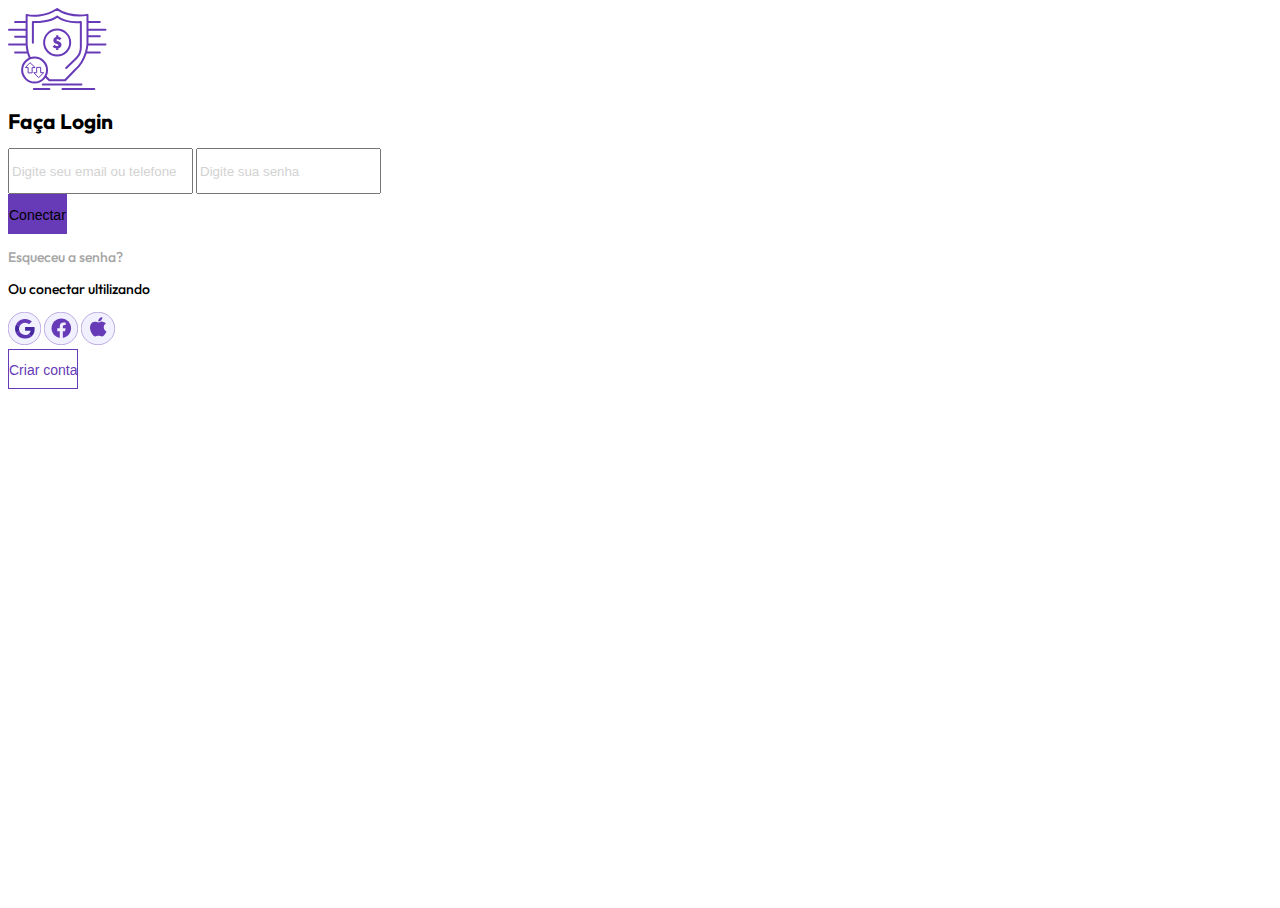
<file: index.html>
<!doctype html>
<html lang="pt-br">
<head>
	<meta charset="utf-8">
	<meta name="viewport" content="width=device-width, initial-scale=1.0, shrink-to-fit=no">
	<title>Fintech App</title>
	<link href="https://cdn.jsdelivr.net/npm/bootstrap@5.2.0-beta1/dist/css/bootstrap.min.css" rel="stylesheet"
		integrity="sha384-0evHe/X+R7YkIZDRvuzKMRqM+OrBnVFBL6DOitfPri4tjfHxaWutUpFmBp4vmVor" crossorigin="anonymous">
		<link href="./assets/css/createdClass.css" rel="stylesheet" type="text/css">
		<link href="./assets/css/editedClass.css" rel="stylesheet" type="text/css">
		<link href="./assets/css/createdVar.css" rel="stylesheet" type="text/css">
		<link href="./assets/css/fonts.css" rel="stylesheet" type="text/css">
</head>

<body>
	<div class="container-md h-100">
		<div class="row align-items-center h-100">
			<div class="col">

				<div class="row">
					<div class="col mt-4 mb-5">
						<img src="./assets/img/login/Logo.svg" alt="logo" class="mx-auto d-block">
					</div>
				</div>

				<div class="row">
					<div class="col">
						<h1 class="mb-4 fs-21 text-center">Faça Login</h1>
						<form>
						<input type="text" class="form-control mb-2" placeholder="Digite seu email ou telefone"
							aria-label="Username">
						<span class="input-text"></span>
						<input type="password" class="form-control mb-4" placeholder="Digite sua senha" aria-label="Password">
						<div class="d-grid gap-2">
							<button type="button" id="botao-conectar" class="btn btn-primary mb-3">Conectar</button>
						</div>
						</form>
					</div>
				</div>

				<div class="row">
					<div class="col mb-1">
						<p class="text-center"><a href="">Esqueceu a senha?</a></p>
					</div>
				</div>

				<div class="row">
					<div class="col mb-3">
						<p class="text-center">Ou conectar ultilizando</p>
						<div class="connect-container text-center">
							<img src="./assets/img/login/Google.svg" class="connectLogo me-2" alt="Google logo">
							<img src="./assets/img/login/Facebook.svg" class="connectLogo me-2" alt="Facebook Logo">
							<img src="./assets/img/login/Apple.svg" class="connectLogo" alt="Apple logo">
						</div>
					</div>
				</div>

				<div class=" row mb-5">
					<div class="col">
						<div class="d-grid gap-2">
							<button type="button" class="btn btn-outline-primary">Criar conta</button>
						</div>
					</div>
				</div>

			</div>
		</div>
	</div>

	<script src="https://cdn.jsdelivr.net/npm/bootstrap@5.2.0-beta1/dist/js/bootstrap.bundle.min.js"
		integrity="sha384-pprn3073KE6tl6bjs2QrFaJGz5/SUsLqktiwsUTF55Jfv3qYSDhgCecCxMW52nD2"
		crossorigin="anonymous"></script>
	<script src="./assets/js/main.js"></script>
</body>
</html>
</file>
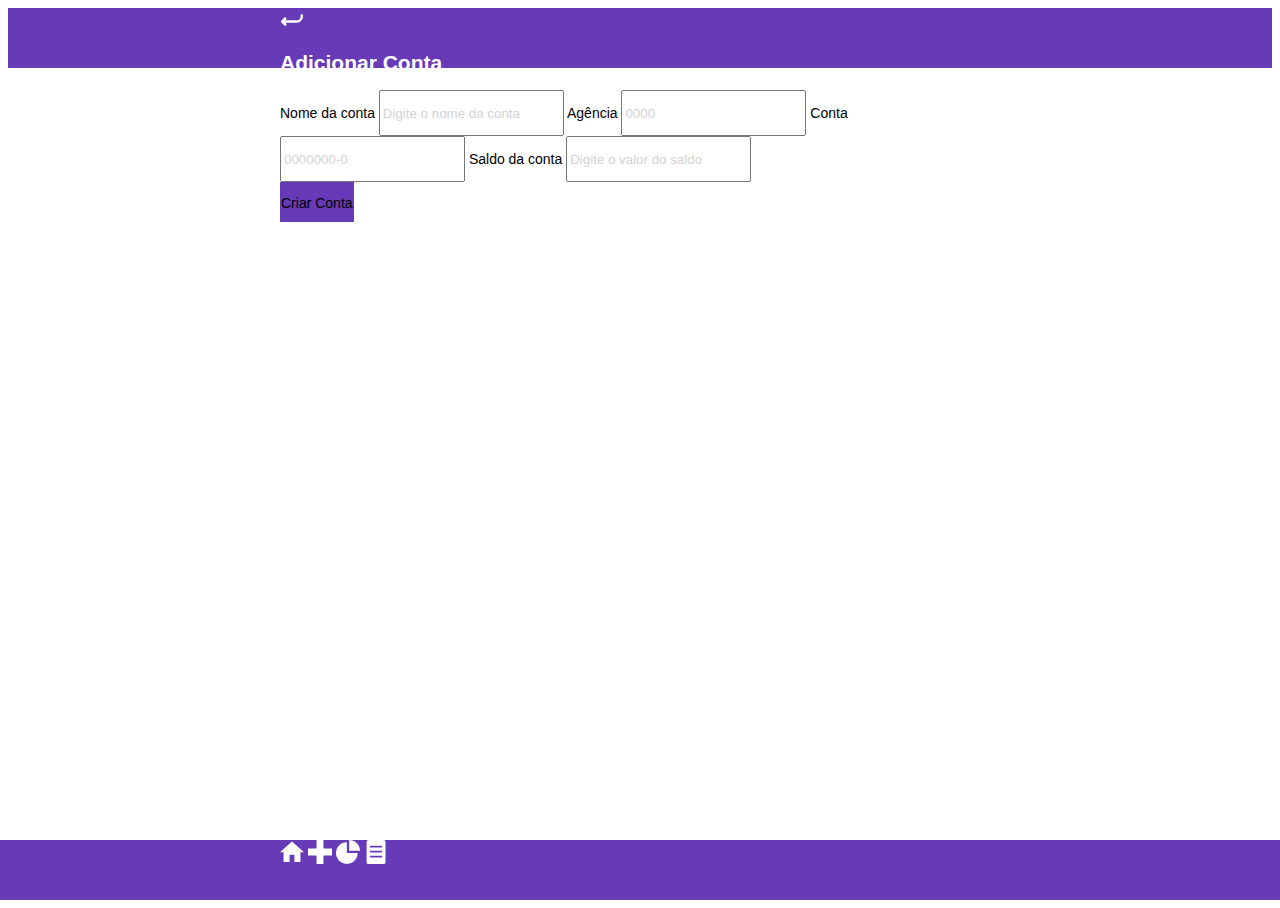
<file: account.html>
<!DOCTYPE html>
<html lang="pt-br">

<head>
	<meta charset="UTF-8">
	<meta http-equiv="X-UA-Compatible" content="IE=edge">
	<meta name="viewport" content="width=device-width, initial-scale=1.0">
	<link href="https://cdn.jsdelivr.net/npm/bootstrap@5.2.0-beta1/dist/css/bootstrap.min.css" rel="stylesheet"
		integrity="sha384-0evHe/X+R7YkIZDRvuzKMRqM+OrBnVFBL6DOitfPri4tjfHxaWutUpFmBp4vmVor" crossorigin="anonymous">
	<link href="./assets/css/createdClass.css" rel="stylesheet" type="text/css">
	<link href="./assets/css/editedClass.css" rel="stylesheet" type="text/css">
	<link href="./assets/css/createdVar.css" rel="stylesheet" type="text/css">
	<link href="./assets/css/fonts.css" rel="fonts" type="text/css">
	<title>Adicionar Conta</title>
</head>

<body>
	<div class="container-fluid h-100">
		<div class="row second-bg h-100">
			<div class="container-conta ps-4 pe-4">
				<div class="alinhamento d-flex justify-content-between ps-2 pe-2 mt-3">
					<a href="dashboard.html"><img class="nav-img-size" src="./assets/img/account/return.svg"></a>
					<h1 class="fs-21 txt-white pe-2">Adicionar Conta</h1>
				</div>

				<div class="alinhamento">
					<div class="card mt-5">
						<form class="ps-2 pe-2">
							<label for="nome" class="row ms-2 mb-3 mt-3">Nome da conta</label>
							<input id="nome" class="form-control" type="text" placeholder="Digite o nome da conta">
							<label for="agencia" class="row ms-2 mb-3 mt-3">Agência</label>
							<input id="agencia" class="form-control" type="text" placeholder="0000	">
							<label for="conta" class="row ms-2 mb-3 mt-3">Conta</label>
							<input id="conta" class="form-control" type="text" placeholder="0000000-0">
							<label for="saldo" class="row ms-2 mb-3 mt-3">Saldo da conta</label>
							<input id="saldo" class="form-control mb-3" type="text" placeholder="Digite o valor do saldo">
							<div class="d-grid gap-2">
								<button type="button" id="botao-cria-conta" class="btn btn-primary mt-3 mb-3">Criar Conta</button>
							</div>
						</form>
					</div>
				</div>
			</div>
		</div>
	</div>

	<nav class="nav-container fixado pd-10-5">
		<div class="mt-4 main-bg d-flex justify-content-evenly alinhamento">
			<a href="dashboard.html"><img class="nav-img-size" src="./assets/img/nav/house.svg"></a>
			<a href="register.html"><img class="nav-img-size" src="./assets/img/nav/plus.svg"></a>
			<img class="nav-img-size" src="./assets/img/nav/graph.svg">
			<img class="nav-img-size" src="./assets/img/nav/table.svg">
		</div>
	</nav>

	<script src="https://cdn.jsdelivr.net/npm/bootstrap@5.2.0-beta1/dist/js/bootstrap.bundle.min.js"
		integrity="sha384-pprn3073KE6tl6bjs2QrFaJGz5/SUsLqktiwsUTF55Jfv3qYSDhgCecCxMW52nD2"
		crossorigin="anonymous"></script>
		<script src="./assets/js/account.js"></script>
</body>

</html>
</file>
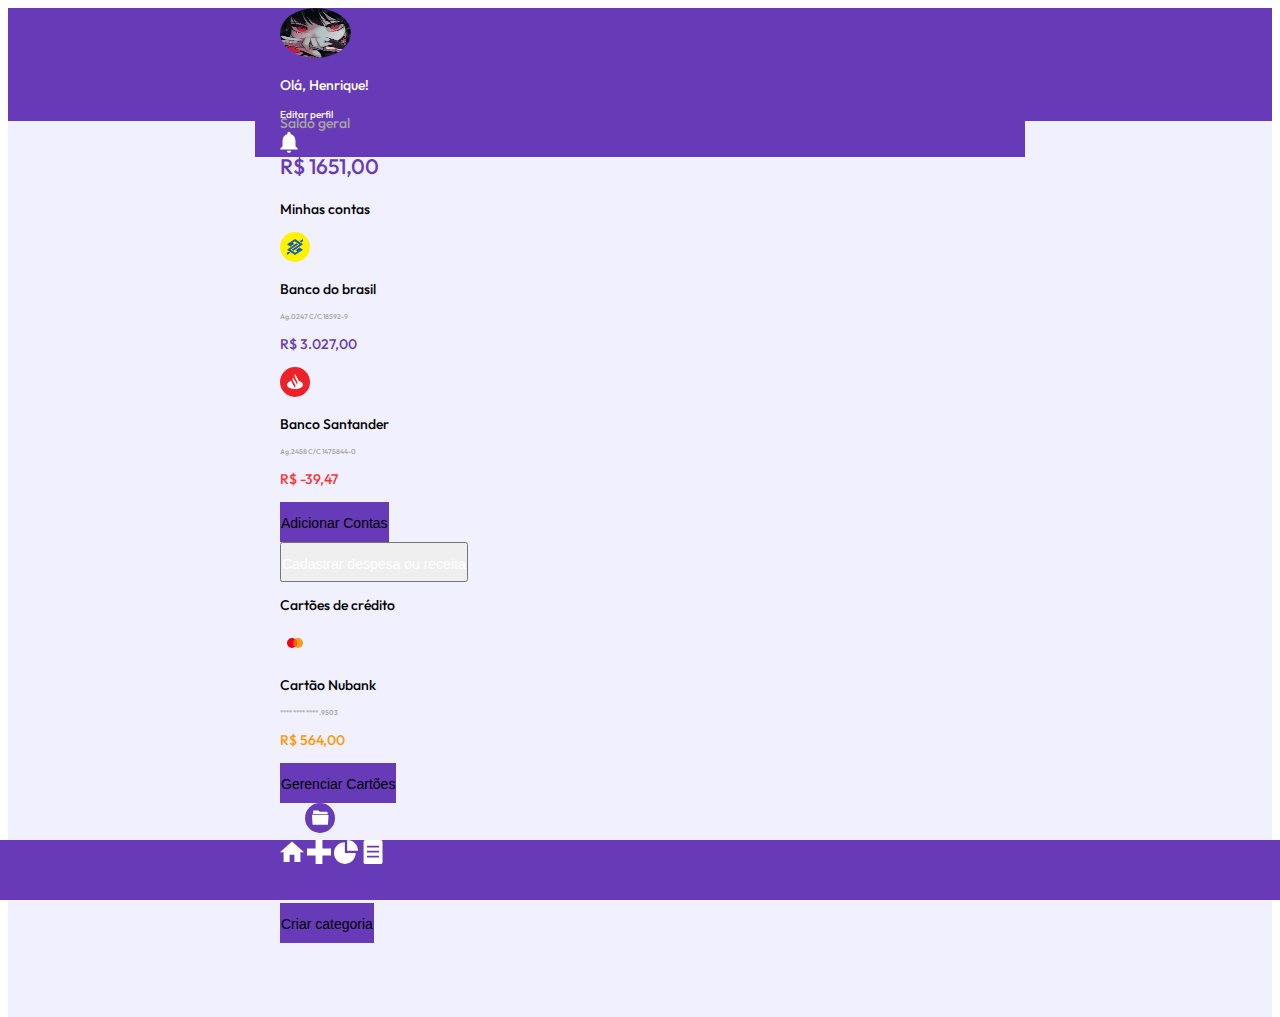
<file: dashboard.html>
<!doctype html>
<html lang="pt-br">

<head>
	<meta charset="utf-8">
	<meta name="viewport" content="width=device-width, initial-scale=1">
	<title>Dashboard</title>
	<link href="https://cdn.jsdelivr.net/npm/bootstrap@5.2.0-beta1/dist/css/bootstrap.min.css" rel="stylesheet"
		integrity="sha384-0evHe/X+R7YkIZDRvuzKMRqM+OrBnVFBL6DOitfPri4tjfHxaWutUpFmBp4vmVor" crossorigin="anonymous">
	<link href="./assets/css/createdClass.css" rel="stylesheet" type="text/css">
	<link href="./assets/css/editedClass.css" rel="stylesheet" type="text/css">
	<link href="./assets/css/createdVar.css" rel="stylesheet" type="text/css">
	<link href="./assets/css/fonts.css" rel="stylesheet" type="text/css">
</head>

<body>
	<div class="container-fluid p-0 h-100">
		<div class="h-100 second-bg">

			<div class="container-teste">
				<div class="row pt-4 pb-5 headerAlign d-flex main-bg">

					<div class="col-10 ps-0">
						<div class="row">
							<img src="./assets/img/unknown.png" alt="perfil" class="fit col-4 ">
							<div class="col-8 mt-2">
								<p class="mb-0 txt-white">Olá, Henrique!</p>
								<p class="mb-0 txt-white fs-10">Editar perfil</p>
							</div>
						</div>
					</div>

					<div class="col-1 pe-0 ms-2 mt-3">
						<img src="./assets/img/Vector.svg" alt="sino">
					</div>
				</div>
			</div>

				<div class="alinhamento">
					<div class="row card mt-3 ms-3 me-3 mt-n4">
						<div>
							<p class="mb-0 mt-3 txt-grey">Saldo geral</p>
							<p class="fs-21 fw-bold pb-2 border-bottom txt-purple">R$ 1651,00</p>
						</div>
						<div>
							<p class="mt-2 mb-3">Minhas contas</p>
						</div>
						<div class="row">
							<div class="col-2">
								<img class="bandeira" src="./assets/img/bandeiraBanco/carteiraSimbolo.svg">
							</div>
							<div class="col-6 pe-0">
								<p class="mb-0">Banco do brasil</p>
								<p class="fs-7 txt-grey">Ag.0247 C/C 18592-9</p>
							</div>
							<div class="col-4 ps-2 pe-0 text-end">
								<p class="txt-purple">R$ 3.027,00</p>
							</div>
						</div>

						<div class="row">
							<div class="col-2">
								<img class="bandeira" src="./assets/img/bandeiraBanco/carteiraSimbolo2.svg">
							</div>
							<div class="col-6 pe-0">
								<p class="mb-0">Banco Santander</p>
								<p class="fs-7 txt-grey">Ag.2458 C/C 1475844-0</p>
							</div>
							<div class="col-4 ps-2 pe-0 text-end">
								<p class="txt-red">R$ -39,47</p>
							</div>
						</div>

						<div class="d-grid gap-2">
							<button type="button" class="btn btn-primary mb-3 mt-3" id="botao-gerenciar">Adicionar Contas</button>
						</div>
					</div>

					<div class="row ms-3 me-3 mt-3 mb-0">
						<button type="button" id="botao-cadastro" class="btn btn-info mb-3">Cadastrar despesa ou receita</button>
					</div>

					<div class="row card mt-0 ms-3 me-3">
						<div>
							<p class="mt-3">Cartões de crédito</p>
						</div>
						<div class="row">
							<div class="col-2">
								<img class="bandeira" src="./assets/img/bandeiraBanco/carteiraSimbolo3.svg">
							</div>
							<div class="col-6 pe-0">
								<p class=" mb-0">Cartão Nubank</p>
								<p class="fs-7 txt-grey">**** **** **** .9503</p>
							</div>
							<div class="col-4 ps-2 pe-0 text-end">
								<p class="txt-orange">R$ 564,00</p>
							</div>
						</div>
						<div class="d-grid gap-2">
							<button type="button" class="btn btn-primary mb-3 mt-3">Gerenciar Cartões</button>
						</div>
					</div>

					<div class="row card mt-3 ms-3 me-3">
						<div class="row mt-3 ps-25">
							<img class="bandeira p-0 col-2" src="./assets/img/Ícone.svg" alt="icone de categoria">
							<p class="mb-0 col-10">Categorias</p>
							<div class="row">
								<p class="mt-n2 ps-5 fs-12 txt-grey">Cria categorias para gernciar melhor suas despesas e receitas</p>
							</div>
						</div>
						<div class="d-grid gap-2">
							<button type="button" class="btn btn-primary mb-3 mt-3">Criar categoria</button>
						</div>
					</div>

				</div>

				<div class="spacing"></div>


			<nav class="nav-container fixado">
				<div class="mt-4 main-bg d-flex justify-content-evenly alinhamento">
					<a href="dashboard.html"><img class="nav-img-size" src="./assets/img/nav/house.svg"></a>
					<a href="register.html"><img class="nav-img-size" src="./assets/img/nav/plus.svg"></a>
					<a href="relatorio.html"><img class="nav-img-size" src="./assets/img/nav/graph.svg"></a> 
					<a href="extrato.html"><img class="nav-img-size" src="./assets/img/nav/table.svg"></a>
				</div>
			</nav>
		</div>
	</div>

	<script src="https://cdn.jsdelivr.net/npm/bootstrap@5.2.0-beta1/dist/js/bootstrap.bundle.min.js"
		integrity="sha384-pprn3073KE6tl6bjs2QrFaJGz5/SUsLqktiwsUTF55Jfv3qYSDhgCecCxMW52nD2"
		crossorigin="anonymous"></script>
		<script src="./assets/js/dashboard.js"></script>
</body>

</html>
</file>
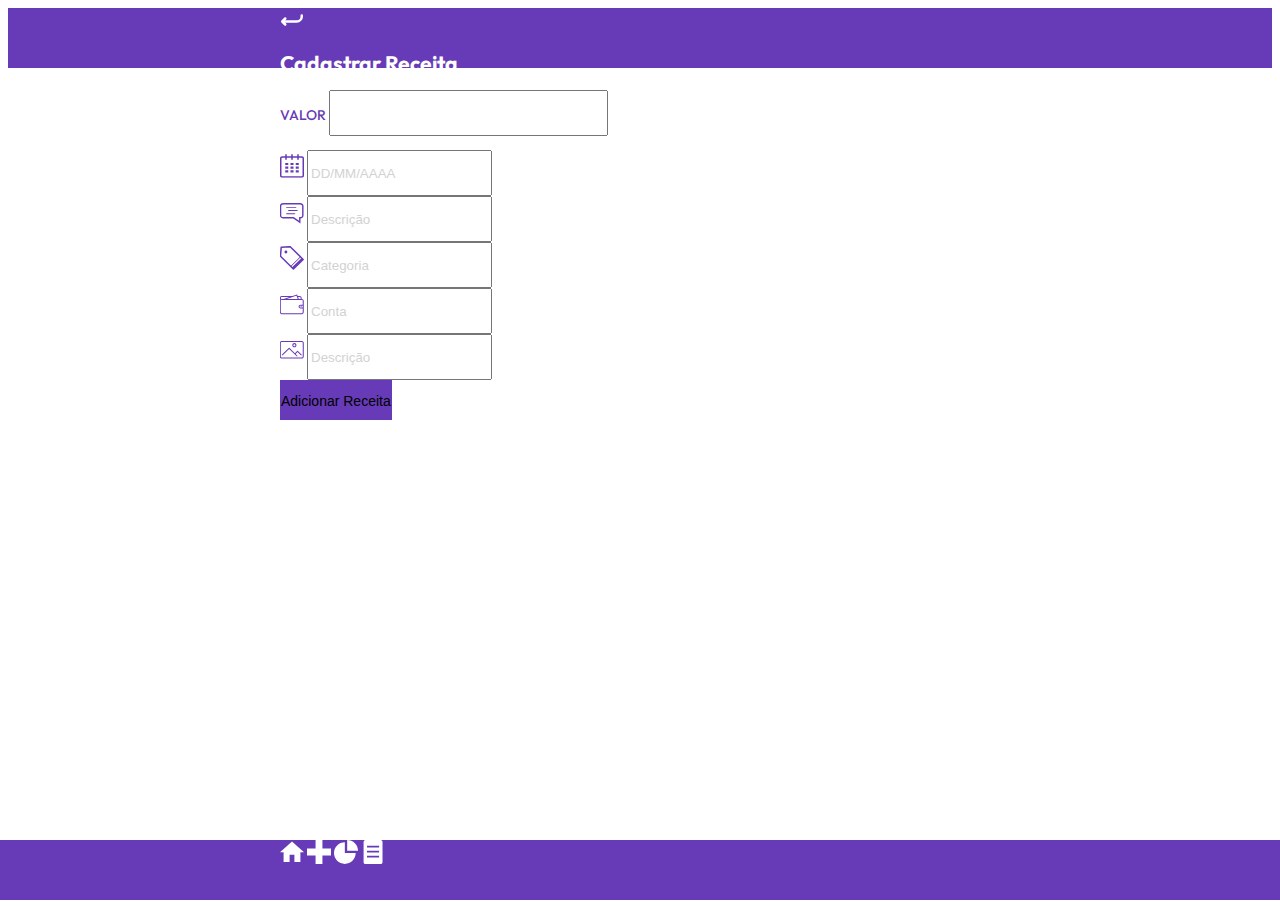
<file: register.html>
<!doctype html>
<html lang="pt-br">
  <head>
    <meta charset="utf-8">
    <meta name="viewport" content="width=device-width, initial-scale=1">
    <title>Cadastro</title>
    <link href="https://cdn.jsdelivr.net/npm/bootstrap@5.2.0-beta1/dist/css/bootstrap.min.css" rel="stylesheet" integrity="sha384-0evHe/X+R7YkIZDRvuzKMRqM+OrBnVFBL6DOitfPri4tjfHxaWutUpFmBp4vmVor" crossorigin="anonymous">
		<link href="./assets/css/createdClass.css" rel="stylesheet" type="text/css">
		<link href="./assets/css/editedClass.css" rel="stylesheet" type="text/css">
		<link href="./assets/css/createdVar.css" rel="stylesheet" type="text/css">
		<link href="./assets/css/fonts.css" rel="stylesheet" type="text/css">
  </head>
  <body>
    <div class="container-fluid h-100">
      <div class="row second-bg h-100">
        <div class="container-conta ps-4 pe-4">
          <div class="alinhamento d-flex justify-content-between ps-2 pe-2 mt-3">
            <a href="dashboard.html"><img class="nav-img-size" src="./assets/img/account/return.svg"></a>
            <h1 class="fs-21 txt-white pe-2">Cadastrar Receita</h1>
          </div>
  
          <div class="alinhamento">
            <div class="card mt-5">
              <form class="ps-2 pe-2">
                <div class="text-center p-2">
                  <p class="txt-purple  mt-3 mb-1">VALOR</h1>
                  <input id="valor "type="number" class="fs-21 fw-bold form-control text-center"></input>
                </div>

                <div class="d-flex p-2">
                  <img src="./assets/img/resgister/Calendário.svg" class="me-3">
                  <input id="data" class="form-control" type="text" placeholder="DD/MM/AAAA">
                </div>

                <div class="d-flex p-2">
                  <img src="./assets/img/resgister/Group 3.svg" class="me-3">
                  <input id="descricao" class="form-control" type="text" placeholder="Descrição">
                </div>

                <div class="d-flex p-2">
                  <img src="./assets/img/resgister/etiqueta.svg" class="me-3">
                  <input id="categoria" class="form-control" type="text" placeholder="Categoria">
                </div>

                <div class="d-flex p-2">
                  <img src="./assets/img/resgister/carteira.svg" class="me-3">
                  <input id="conta" class="form-control" type="text" placeholder="Conta">
                </div>

                <div class="d-flex p-2">
                  <img src="./assets/img/resgister/img.svg" class="me-3">
                  <input id="img" class="form-control" type="text" placeholder="Descrição">
                </div>

                <div class="d-grid gap-2">
                  <button type="button" id="botao-cria-receita" class="btn btn-primary mt-3 mb-3">Adicionar Receita</button>
                </div>
                
              </form>
            </div>
          </div>
        </div>
      </div>
    </div>

    <nav class="nav-container fixado pd-10-5">
      <div class="mt-4 main-bg d-flex justify-content-evenly alinhamento">
        <a href="dashboard.html"><img class="nav-img-size" src="./assets/img/nav/house.svg"></a>
        <a href="register.html"><img class="nav-img-size" src="./assets/img/nav/plus.svg"></a>
        <a href="relatorio.html"><img class="nav-img-size" src="./assets/img/nav/graph.svg"></a> 
        <a href="extrato.html"><img class="nav-img-size" src="./assets/img/nav/table.svg"></a>
      </div>
    </nav>
  
    <script src="https://cdn.jsdelivr.net/npm/bootstrap@5.2.0-beta1/dist/js/bootstrap.bundle.min.js" integrity="sha384-pprn3073KE6tl6bjs2QrFaJGz5/SUsLqktiwsUTF55Jfv3qYSDhgCecCxMW52nD2" crossorigin="anonymous"></script>
    <script src="./assets/js/register.js"></script>
  </body>
</html>
</file>
<file: assets/css/createdClass.css>
/* Login */
a {
	text-decoration: none;
	color: #A5A5A5;
}

a:active, a:visited {
	color: var(--grey);
}
.container-md {
	max-width: 720px;
}

/* Dashboard  */

.alinhamento {
	margin: 0 auto;
	max-width: 720px;
}

.container-teste {
	background-color: var(--primary);
	max-height: 113px;
}

.fit {
	border-radius: 50% 50% 50% 50%;
	width: 71px;
	height: 50px;
}

.nav-img-size {
	width: 24px;
	height: 24px;
}

.fixado {
	position: fixed;
	bottom: 0;
	left: 0;
	right: 0;
	height: 60px;
	background-color: var(--primary);
}

.bandeira {
	height: 30px;
	width: 30px;
}

.headerAlign {
	padding:0 25px;
	max-width: 720px;
	margin: 0 auto;
}

.spacing {
	display: block;
	height: 74px;
}

.link-white {
	color: white;
}

.link-white:visited, .link-white:active {
	color: white;
}
/* Account */
.container-conta {
	background-color: var(--primary);
	max-height: 60px;
}

/* Register */

.container-register {
	background-color: var(--primary);
	height: 60px;
}

.second-register {
	height: 80px;
	background-color: white;
}

input::-webkit-outer-spin-button,
input::-webkit-inner-spin-button {
  -webkit-appearance: none;
  margin: 0;
}
</file>
<file: assets/css/editedClass.css>
html,body {
	height: 100vh;
	font-family: 'Outfit', sans-serif;
	font-weight: 500;
	font-size: 14px;
	line-height: 18px;
}

/* Login */

.btn {
	padding: 11px 0;
	font-style: normal;
	font-weight: 500;
	font-size: 14px;
	line-height: 18px;
	height: 45px;
}

.btn-primary {
	background-color: var(--primary);
	border: 1px solid var(--primary);
	height: 40px;
}

.btn-primary:hover, .btn-primary:active, .btn-primary:focus {
	background-color: var(--primary);
	border: 1px solid var(--primary);
	box-shadow: none !important;
}

.btn-outline-primary {
	background-color: white;
	color: #673ab7;
	border: 1px solid var(--primary);
	height: 40px;
}

.btn-outline-primary:hover, .btn-outline-primary:active, .btn-outline-primary:focus {
	background-color: white;
	color: #673ab7;
	border: 1px solid var(--primary);
	box-shadow: none !important;
}

.form-control{
	height: 40px;
}

.form-control:focus {
  border: 1px solid var(--primary);
  box-shadow: 0 .125rem .25rem var(--primary);
}

.form-control::placeholder {
	color: var(--light-grey);
	opacity: 1;
}

/* Dashboard */
.mt-n1 {
  margin-top: -0.25rem !important;
} 

.mt-n2 {
  margin-top: -0.5rem !important;
} 

.mt-n4 {
  margin-top: -1.5rem !important;
} 

.mt-n5 {
  margin-top: -3rem !important;
} 


.btn-info {
	height: 40px;
	color: white;
}
.btn-info:hover, .btn-info:active, .btn-info:focus {
	box-shadow: none !important;

	color: white;
}
</file>
<file: assets/css/createdVar.css>
:root {
	--primary: #673ab7;
	--secondary: #F1F0FF;
	--light-grey: #D2D2D2;
	--grey: #A5A5A5;
}

/* Classes de variaveis */
.fw-500 {
	font-weight: 500;
}

.fs-7 {
	font-size: 7px;
	line-height: 9px;
}

.fs-10 {
	font-size: 10px;
	line-height: 13px;
}

.fs-12{
	font-size: 12px;
	line-height: 15px;
}

.fs-21 {
	font-size: 21px;
	line-height: 26px;
}

.pd-10-5 {
	padding: 0 10.5px;

}
.ps-25 {
	padding-left: 25px;
}
.main-bg {
	background-color: var(--primary);
}

.second-bg {
	background-color: var(--secondary);
}

.txt-white {
	color: white;
}

.txt-red {
	color: #FF3333;
}

.txt-green {
	color: #BFF205;
}

.txt-orange {
	color: #FF9800;
}

.txt-purple {
	color: var(--primary);
}

.txt-light-grey {
	color: #D2D2D2;
}

.txt-grey {
	color: #A5A5A5;
}
</file>
<file: assets/css/fonts.css>
@import url('https://fonts.googleapis.com/css2?family=Outfit:wght@300;400;600&display=swap');
</file>
